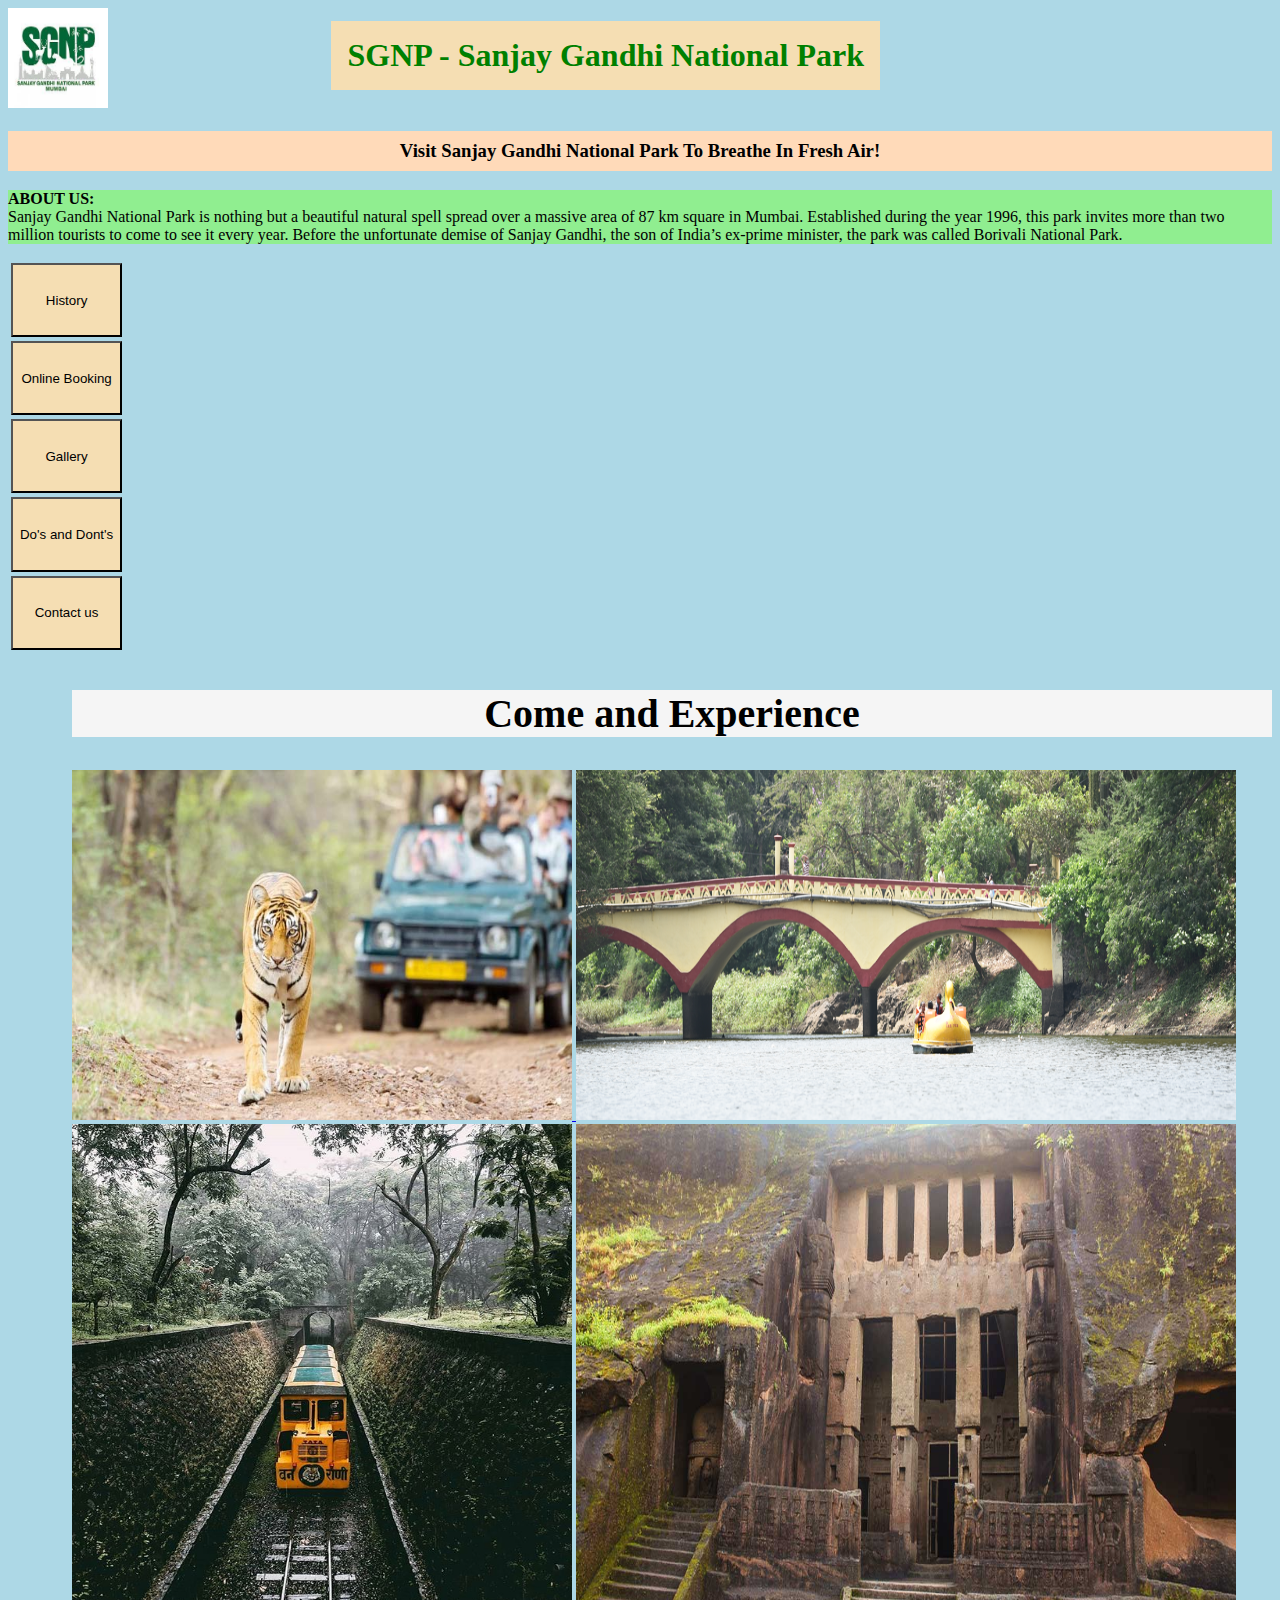
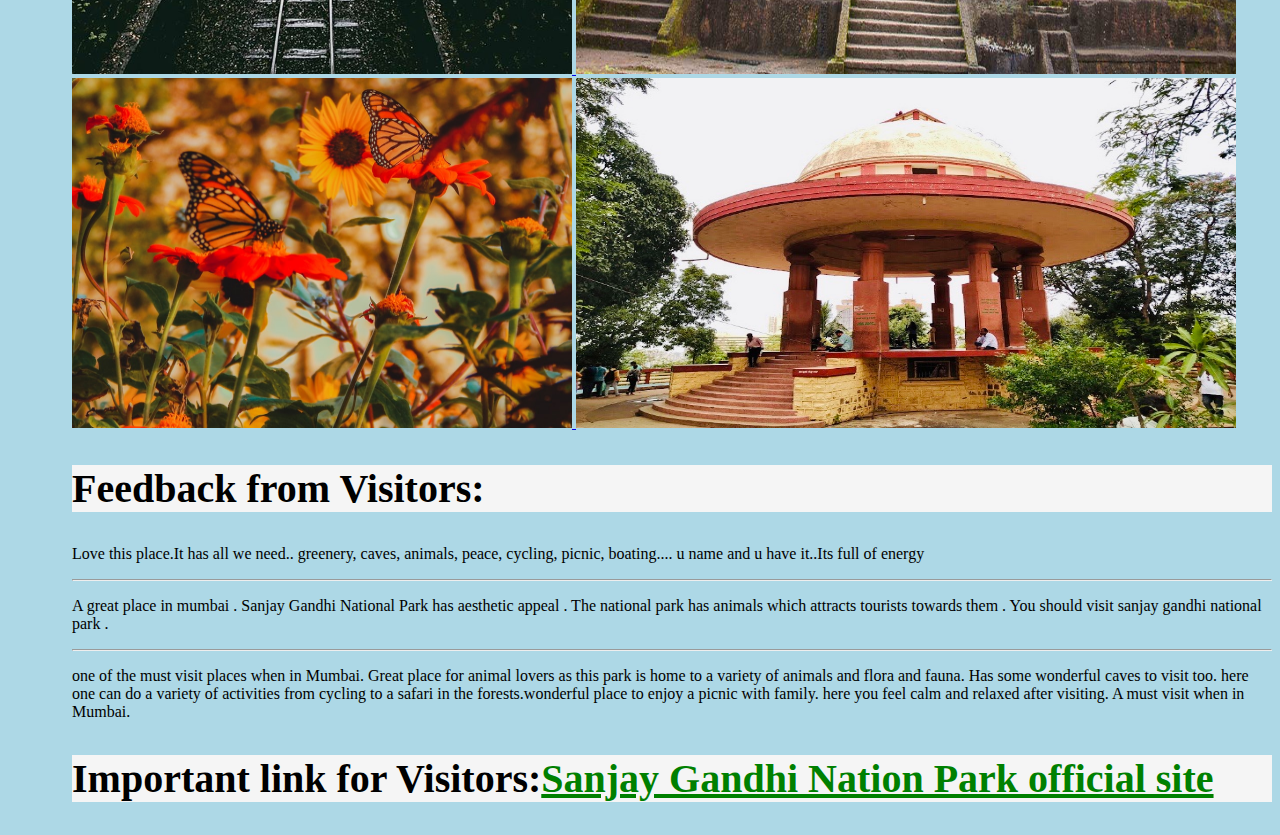
<file: index.html>
<!DOCTYPE html>
<html lang="en">
<head>
    <meta charset="UTF-8">
    <meta http-equiv="X-UA-Compatible" content="IE=edge">
    <meta name="viewport" content="width=device-width, initial-scale=1.0">
    <meta name="google-site-verification" content="J1VvEHmGcM3UFbAIUczguTVNorzX_EFxN_AFNXQ3bhg" />
    <link rel="stylesheet" href="style.css">
    <title>Sanjay Gandhi National Park</title>
    <style>
        h1{
            background-color: wheat;
            color: green;
            padding: 1ch;
            position :absolute;
            top:0ch;
            right: 25ch;
            border: 20px;
        }

        h3{
            background-color: peachpuff;
            padding: 1ch;
        }

        button{
            background-color: wheat;
            width: 15ch;
            height: 10ch;
        }

        div.no1{
            display: inline-block;
            
        }

        div.no2{
            float: right; 
            width: 150ch;  
            
        }

        .boat{
            display: inline;
        }

        .kan{
            display: inline;
        }

        .pseudo:link{
            color: green;
        }

        .pseudo:hover{
            color: red;
        }
    </style>
</head>
<body bgcolor="#ADD8E6">
    <img src="images/sgnp.jpg" width="100" height="100">
    <h1>SGNP - Sanjay Gandhi National Park</h1>
    
    <center><h3> Visit Sanjay Gandhi National Park To Breathe In Fresh Air!</h3></center>

    <p style="background-color: lightgreen;"><b>ABOUT US:</b><br> Sanjay Gandhi National Park is nothing but a beautiful natural spell spread over a massive area of 87 km square in Mumbai. Established during the year 1996, this park invites more than two million tourists to come to see it every year. Before the unfortunate demise of Sanjay Gandhi, the son of India’s ex-prime minister, the park was called Borivali National Park.</p>


    <div>

     <div class="no1">
         <table>
             <tr>
                 <td><a href="history.html"><button>History</button></a></td>
             </tr>
             <tr>
                 <td><a href="online booking.html"><button>Online Booking</button></a></td>
             </tr>
             <tr>
                 <td><a href="Gallery.html"><button>Gallery</button></a></td>
             </tr>
             <tr>
                 <td><a href="do'sanddont's.html"><button>Do's and Dont's</button></a></td>
             </tr>
             <tr>
                 <td><a href="contactus.html"><button>Contact us</button></a></td>
             </tr>
         </table>
     </div>   
     <div class="no2">   
        <h2 style="background-color: whitesmoke; font-size: 5ch;"><center>Come and Experience</center></h2>

            <div class="tiger" style="display: inline;">    
            <a href="safari.html"> 
            <img src="images/tiger1.jpg" width="500ch" height="350ch">
            </a>
            </div>

            <div class="boat">
            <a href="boat.html">   
            <img src="images/boating.png" width="660ch" height="350ch"><br>
            </a>
            </div>

            <div class="train" style="display: inline;">
                <a href="vaanrani.html">
            <img src="images/train.jpg" width="500ch" height="550ch">
            </a>
            </div>
   
            <div class="kan">
                <a href="kanericave.html">
            <img src="images/kan.jpg" width="660ch" height="550ch">
            </a>
            </div>

            <div class="fly">
                <a href="butterfly.html">
            <img src="images/fly.jpg" width="500ch" height="350ch">
            </a>
            </div>

            <div class="tekdi">
                <a href="GandhiTekdi.html">
            <img src="images/tekdi.jpg" width="660ch" height="350ch">
            </a>
            </div>
   
        <h2 style="background-color: whitesmoke; font-size: 5ch;">Feedback from Visitors:</h2>
        <div class="feedback">
        <p>
            Love this place.It has all we need.. greenery, caves, animals, peace, cycling, picnic, boating.... u name and u have it..Its full of energy</p><hr>
        <p>
        A great place in mumbai . Sanjay Gandhi National Park has aesthetic appeal . The national park has animals which attracts tourists towards them . You should visit sanjay gandhi national park .
        </p><hr>
        <p>
            one of the must visit places when in Mumbai. Great place for animal lovers as this park is home to a variety of animals and flora and fauna. Has some wonderful caves to visit too. here one can do a variety of activities from cycling to a safari in the forests.wonderful place to enjoy a picnic with family. here you feel calm and relaxed after visiting. A must visit when in Mumbai.
        </p> 
        </div>   
        <h2 style="background-color: whitesmoke; font-size: 5ch;">Important link for Visitors:<a href="https://sgnp.maharashtra.gov.in/Site/Home/Index.aspx" class="pseudo">Sanjay Gandhi Nation Park official site</a></h2>
   
        </div>
    </div>  
    
    <!-- Google tag (gtag.js) -->
<script async src="https://www.googletagmanager.com/gtag/js?id=G-P6LET34Y4R"></script>
<script>
  window.dataLayer = window.dataLayer || [];
  function gtag(){dataLayer.push(arguments);}
  gtag('js', new Date());

  gtag('config', 'G-P6LET34Y4R');
</script>


</body>
</html>
</file>
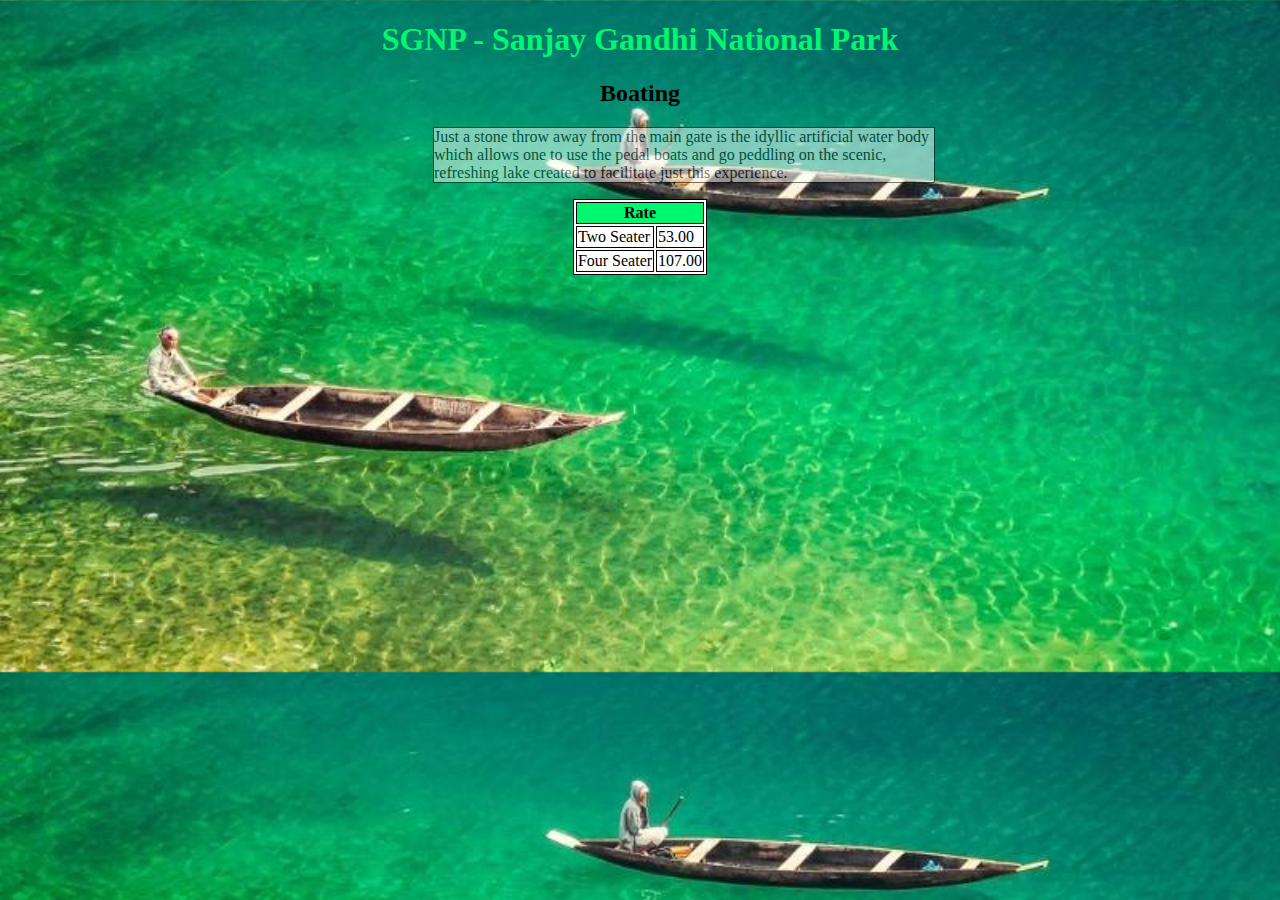
<file: boat.html>
<!DOCTYPE html>
<html lang="en">
<head>
    <meta charset="UTF-8">
    <meta http-equiv="X-UA-Compatible" content="IE=edge">
    <meta name="viewport" content="width=device-width, initial-scale=1.0">
    <title>boating</title>
    <style>
        h1{
            color: rgb(1, 247, 112);
        }

        body{
            background-image: url(images/boat.jpg);
            background-size:cover ;
        }

        p{
            border: 1px solid black;
            background-color: white;
            opacity: 0.5;
            transition: opacity 2s;
            width: 500px;
            margin-left: 425px;
        }

        p:hover{
            opacity: 0.9;
        }

        table ,tr ,th ,td{
            border: 1px solid black;
        }

        th{
            background-color:rgb(1, 247, 112);
        }

        table{
            background-color: white;
        }
    </style>
</head>
<body>
    <center><h1 >SGNP - Sanjay Gandhi National Park </h1></center>
    <center><h2>Boating</h2></center> 
    <p>Just a stone throw away from the main gate is the idyllic artificial water body which allows one to use the pedal boats and go peddling on the scenic, refreshing lake created to facilitate just this experience.</p>
    <center>
    <table >
        <tr>
            <th colspan="2" >Rate</th>
        </tr>
        <tr>
            <td>Two Seater</td>
            <td>53.00</td>
        </tr>
        <tr>
            <td>Four Seater</td>
            <td>107.00</td>
        </tr>
    </table>
    <br>
    <iframe width="560" height="315" src="https://www.youtube.com/embed/esWJ3uXxZaY" title="YouTube video player" frameborder="0" allow="accelerometer; autoplay; clipboard-write; encrypted-media; gyroscope; picture-in-picture" allowfullscreen></iframe>

    </center>


</body>
</html>
</file>
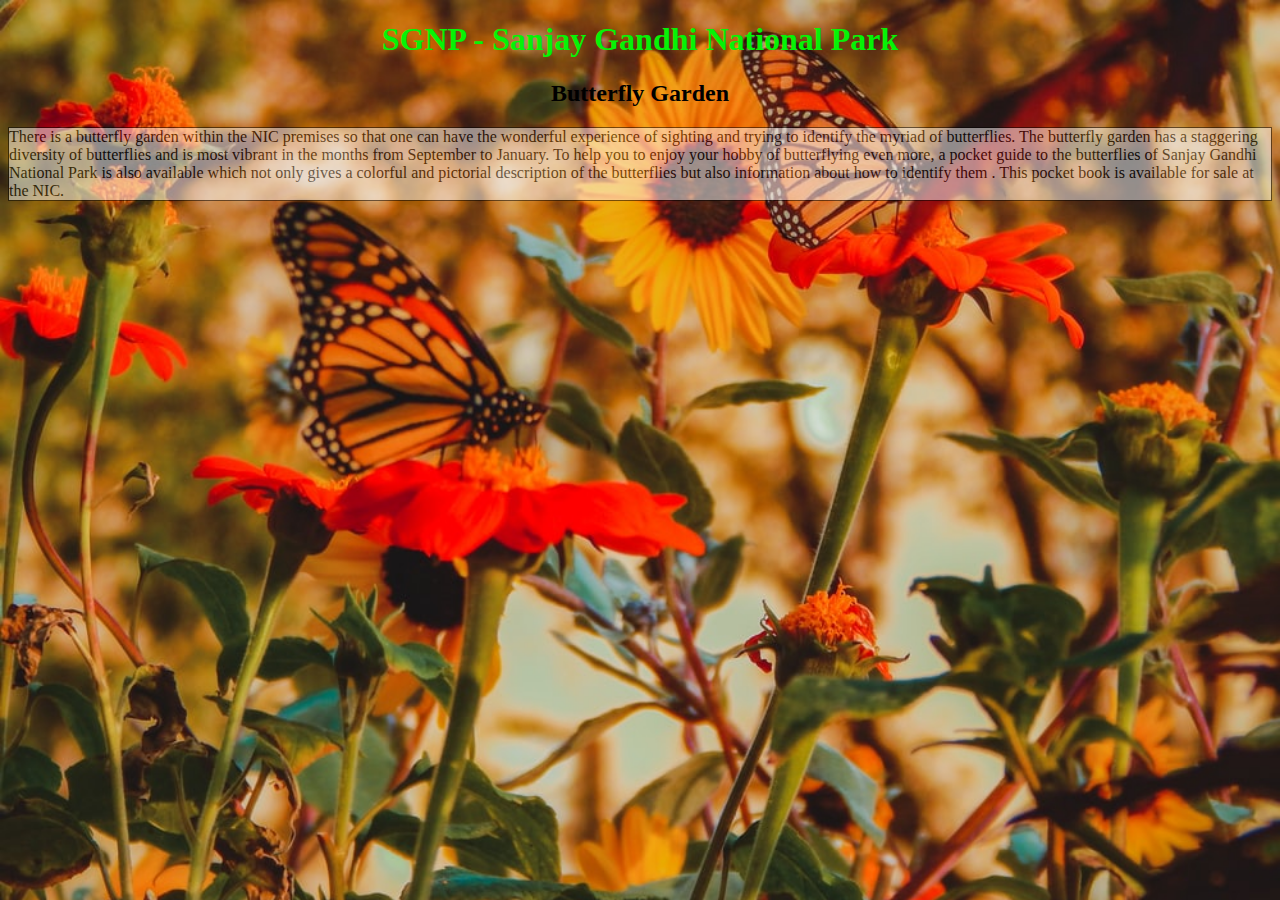
<file: butterfly.html>
<!DOCTYPE html>
<html lang="en">
<head>
    <meta charset="UTF-8">
    <meta http-equiv="X-UA-Compatible" content="IE=edge">
    <meta name="viewport" content="width=device-width, initial-scale=1.0">
    <title>Butterfly Garden</title>
    <link rel="stylesheet" href="style4.css">
</head>
<body>
    <center><h1 >SGNP - Sanjay Gandhi National Park </h1></center>
    <center><h2>Butterfly Garden</h2></center> 
    <p>There is a butterfly garden within the NIC premises so that one can have the wonderful experience of sighting and trying to identify the myriad of butterflies. The butterfly garden has a staggering diversity of butterflies and is most vibrant in the months from September to January. To help you to enjoy your hobby of butterflying even more, a pocket guide to the butterflies of Sanjay Gandhi National Park is also available which not only gives a colorful and pictorial description of the butterflies but also information about how to identify them . This pocket book is available for sale at the NIC.</p>
<br>
<center>
    <iframe width="560" height="315" src="https://www.youtube.com/embed/esWJ3uXxZaY" title="YouTube video player" frameborder="0" allow="accelerometer; autoplay; clipboard-write; encrypted-media; gyroscope; picture-in-picture" allowfullscreen></iframe>
</center>
</body>
</html>
</file>
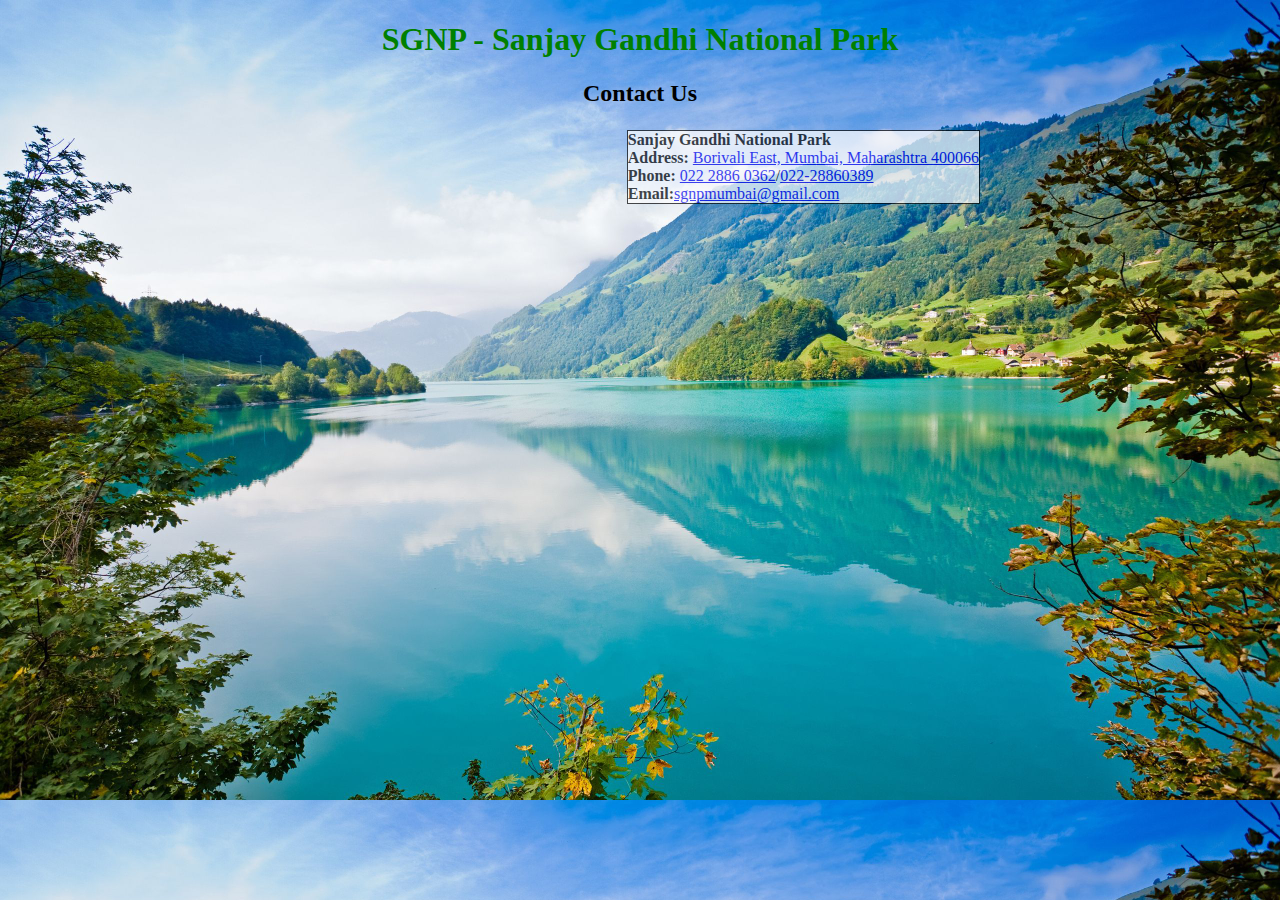
<file: contactus.html>
<!DOCTYPE html>
<html lang="en">
<head>
    <meta charset="UTF-8">
    <meta http-equiv="X-UA-Compatible" content="IE=edge">
    <meta name="viewport" content="width=device-width, initial-scale=1.0">
    <title>Contact Us</title>
</head>
<body style="background-image: url(images/use.jpg); background-size: cover;">
    <center><h1 style="color: green;">SGNP - Sanjay Gandhi National Park </h1></center>
    <center><h2>Contact Us</h2></center>
    <div class="map" style="display: inline-block;">
   <iframe src="https://www.google.com/maps/embed?pb=!1m18!1m12!1m3!1d107538.17296072282!2d72.84573984348455!3d19.22881117925419!2m3!1f0!2f0!3f0!3m2!1i1024!2i768!4f13.1!3m3!1m2!1s0x3be7b0c88b1d3d9f%3A0x3621dd69daa8e2cf!2sSanjay%20Gandhi%20National%20Park!5e1!3m2!1sen!2sin!4v1629104379426!5m2!1sen!2sin" width="600" height="450" style="border:0;" allowfullscreen="" loading="lazy"  ></iframe>
    </div>
   <br>
   <div class="address" style="border: 1px solid black; background-color: white; display: inline-block; position:absolute; right: 300px; top: 130px; opacity: 0.7; ">
   <b>Sanjay Gandhi National Park</b>
   <br>
    <b>Address:</b> <a href="Borivali East, Mumbai, Maharashtra 400066">Borivali East, Mumbai, Maharashtra 400066</a>
    <br>
    <b>Phone:</b> <a href="tel:022 2886 0362">022 2886 0362</a>/<a href="tel:022-28860389">022-28860389</a>
    <br>
    <b>Email:</b><a href="sgnpmumbai@gmail.com">sgnpmumbai@gmail.com</a> 
    </div>
    

    
</body>
</html>
</file>
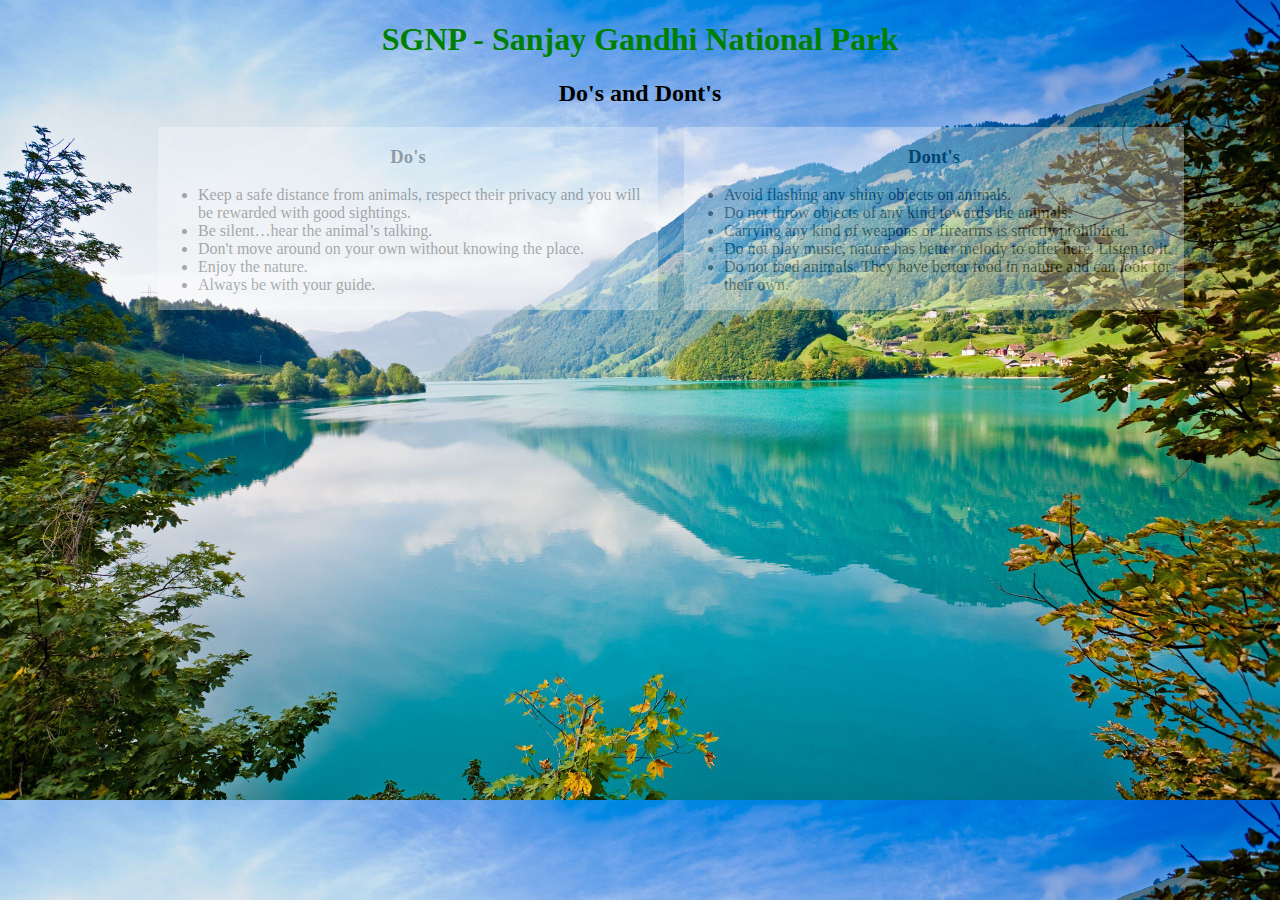
<file: do'sanddont's.html>
<!DOCTYPE html>
<html lang="en">
<head>
    <meta charset="UTF-8">
    <meta http-equiv="X-UA-Compatible" content="IE=edge">
    <meta name="viewport" content="width=device-width, initial-scale=1.0">
    <title>Document</title>
    <link rel="stylesheet" href="style2.css">
</head>
<body>
    <center><h1>SGNP - Sanjay Gandhi National Park </h1></center>
    <center><h2>Do's and Dont's</h2></center>
    
    <div class="dos">
        <center><h3>Do's</h3></center>
        <ul>
            <li>Keep a safe distance from animals, respect their privacy and you will be rewarded with good sightings.</li>
            <li>Be silent…hear the animal’s talking.</li>
            <li>Don't move around on your own without knowing the place.</li>
            <li>Enjoy the nature.</li>
            <li>Always be with your guide.</li>
        </ul>
    </div>

    <div class="dont">
        <center><h3>Dont's</h3></center>
        <ul>
            <li>Avoid flashing any shiny objects on animals.</li>
            <li>Do not throw objects of any kind towards the animals.</li>
            <li>Carrying any kind of weapons or firearms is strictly prohibited.</li>
            <li>Do not play music, nature has better melody to offer here. Listen to it.</li>
            <li>Do not feed animals. They have better food in nature and can look for their own.</li>

        </ul>
    </div>
</body>
</html>
</file>
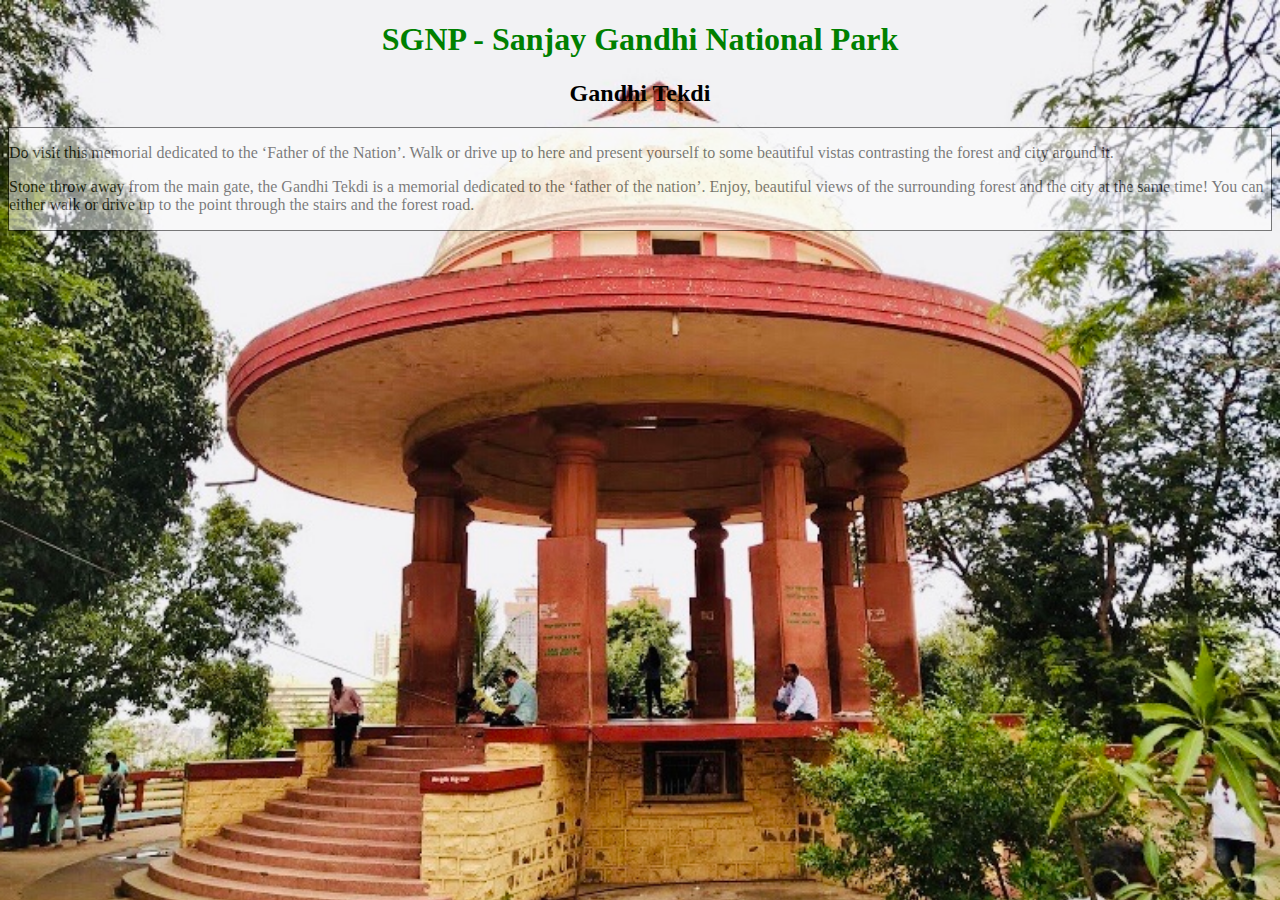
<file: GandhiTekdi.html>
<!DOCTYPE html>
<html lang="en">
<head>
    <meta charset="UTF-8">
    <meta http-equiv="X-UA-Compatible" content="IE=edge">
    <meta name="viewport" content="width=device-width, initial-scale=1.0">
    <title>Document</title>
    <link rel="stylesheet" href="style3.css">
</head>
<body>
    <center><h1 >SGNP - Sanjay Gandhi National Park </h1></center>
    <center><h2>Gandhi Tekdi</h2></center> 
    <div class="info">
    <p>Do visit this memorial dedicated to the ‘Father of the Nation’. Walk or drive up to here and present yourself to some beautiful vistas contrasting the forest and city around it.</p>
    <p>Stone throw away from the main gate, the Gandhi Tekdi is a memorial dedicated to the ‘father of the nation’. Enjoy, beautiful views of the surrounding forest and the city at the same time! You can either walk or drive up to the point through the stairs and the forest road.</p>
    </div>  
    <br>
    <center><iframe width="560" height="315" src="https://www.youtube.com/embed/esWJ3uXxZaY" title="YouTube video player" frameborder="0" allow="accelerometer; autoplay; clipboard-write; encrypted-media; gyroscope; picture-in-picture" allowfullscreen></iframe></center>  
</body>
</html>
</file>
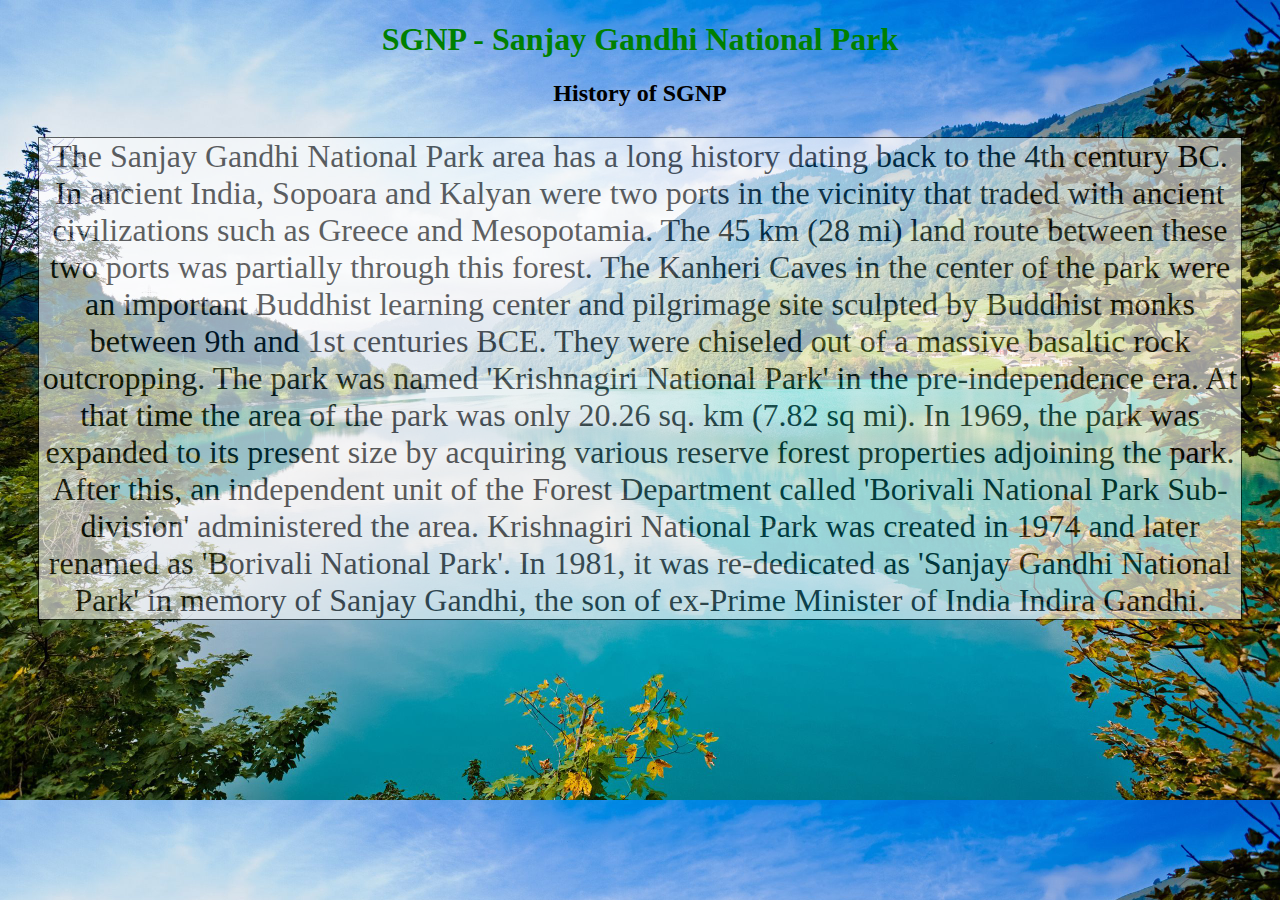
<file: history.html>
<!DOCTYPE html>
<html lang="en">
<head>
    <meta charset="UTF-8">
    <meta http-equiv="X-UA-Compatible" content="IE=edge">
    <meta name="viewport" content="width=device-width, initial-scale=1.0">
    <title>History</title>
    <style>
        body{
            background-image: url(images/use.jpg);
            background-size: cover;
        }

        p{
            margin: 30px;
            background-color: #ffffff;
            border: 1px solid black;
            opacity: 0.6;
            font-size: 4ch;
        }

        h1{
            color: green;
        }
    </style>
    
</head>
<body><center>
    <h1>SGNP - Sanjay Gandhi National Park </h1>
    <h2>History of SGNP</h2>
    <p>The Sanjay Gandhi National Park area has a long history dating back to the 4th century BC. In ancient India, Sopoara and Kalyan were two ports in the vicinity that traded with ancient civilizations such as Greece and Mesopotamia. The 45 km (28 mi) land route between these two ports was partially through this forest. The Kanheri Caves in the center of the park were an important Buddhist learning center and pilgrimage site sculpted by Buddhist monks between 9th and 1st centuries BCE. They were chiseled out of a massive basaltic rock outcropping.

        The park was named 'Krishnagiri National Park' in the pre-independence era. At that time the area of the park was only 20.26 sq. km (7.82 sq mi). In 1969, the park was expanded to its present size by acquiring various reserve forest properties adjoining the park. After this, an independent unit of the Forest Department called 'Borivali National Park Sub-division' administered the area. Krishnagiri National Park was created in 1974 and later renamed as 'Borivali National Park'. In 1981, it was re-dedicated as 'Sanjay Gandhi National Park' in memory of Sanjay Gandhi, the son of ex-Prime Minister of India Indira Gandhi.</p>
</center>

    
</body>
</html>
</file>
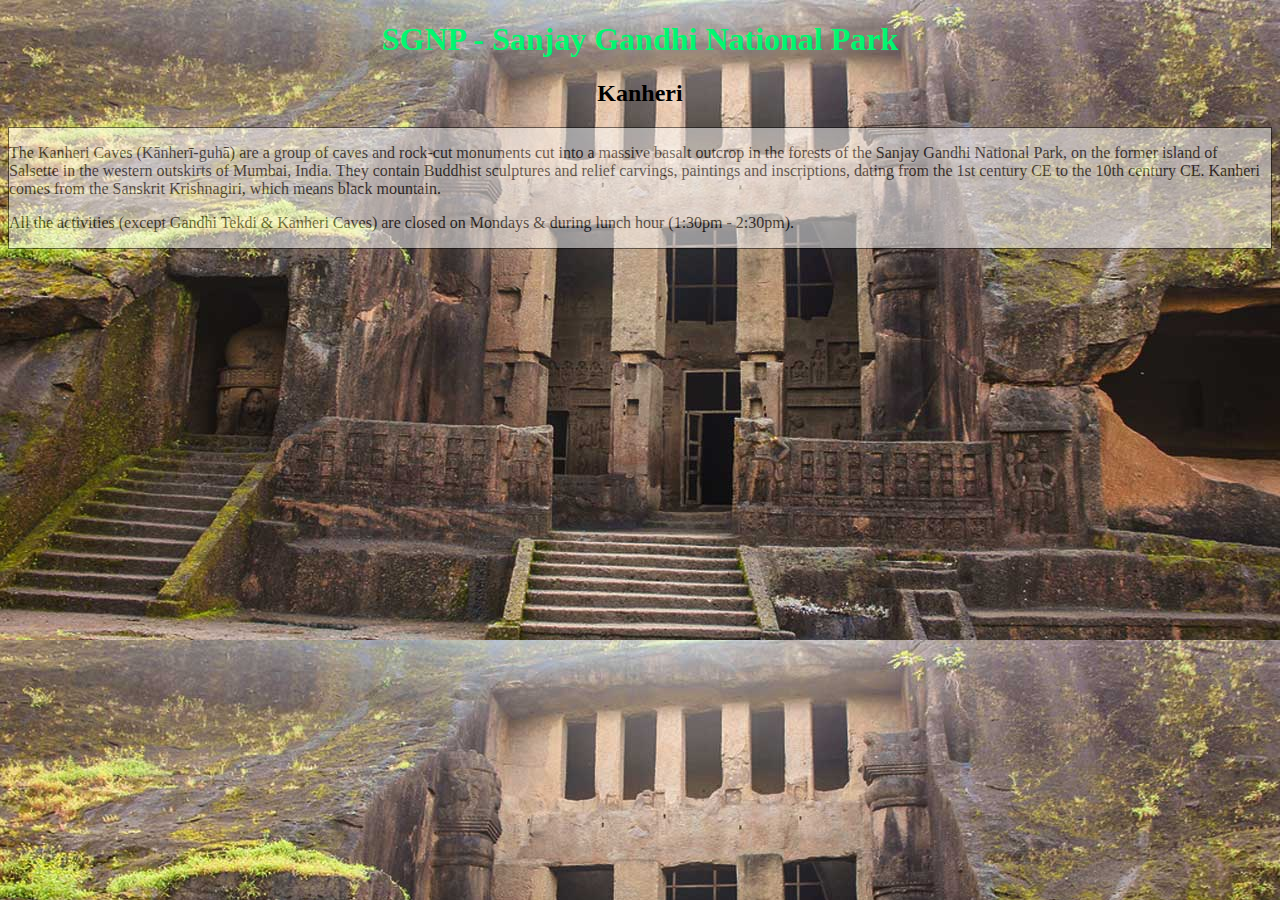
<file: kanericave.html>
<!DOCTYPE html>
<html lang="en">
<head>
    <meta charset="UTF-8">
    <meta http-equiv="X-UA-Compatible" content="IE=edge">
    <meta name="viewport" content="width=device-width, initial-scale=1.0">
    <title>Kaneri Caves</title>
    <style>
        h1{
            color: rgb(1, 247, 112);
        }

        body{
            background-image: url(images/kan.jpg);
            background-size:cover ;
        }
        .info{
            border: 1px solid black;
            background-color: white;
            opacity: 0.5;
            transition: opacity 2s;
        }

        .info:hover{
            opacity: 10;
        }

    </style>
</head>
<body>
    <center><h1 >SGNP - Sanjay Gandhi National Park </h1></center>
    <center><h2>Kanheri</h2></center> 
    <div class="info">
    <p>The Kanheri Caves (Kānherī-guhā) are a group of caves and rock-cut monuments cut into a massive basalt outcrop in the forests of the Sanjay Gandhi National Park, on the former island of Salsette in the western outskirts of Mumbai, India. They contain Buddhist sculptures and relief carvings, paintings and inscriptions, dating from the 1st century CE to the 10th century CE. Kanheri comes from the Sanskrit Krishnagiri, which means black mountain.</p>
    <p>All the activities (except Gandhi Tekdi & Kanheri Caves) are closed on Mondays & during lunch hour (1:30pm - 2:30pm).</p>
    </div>
    <br>
    <center>
    <iframe width="560" height="315" src="https://www.youtube.com/embed/uMmKFlO8t3g" title="YouTube video player" frameborder="0" allow="accelerometer; autoplay; clipboard-write; encrypted-media; gyroscope; picture-in-picture" allowfullscreen></iframe>
    </center>
</body>
</html>
</file>
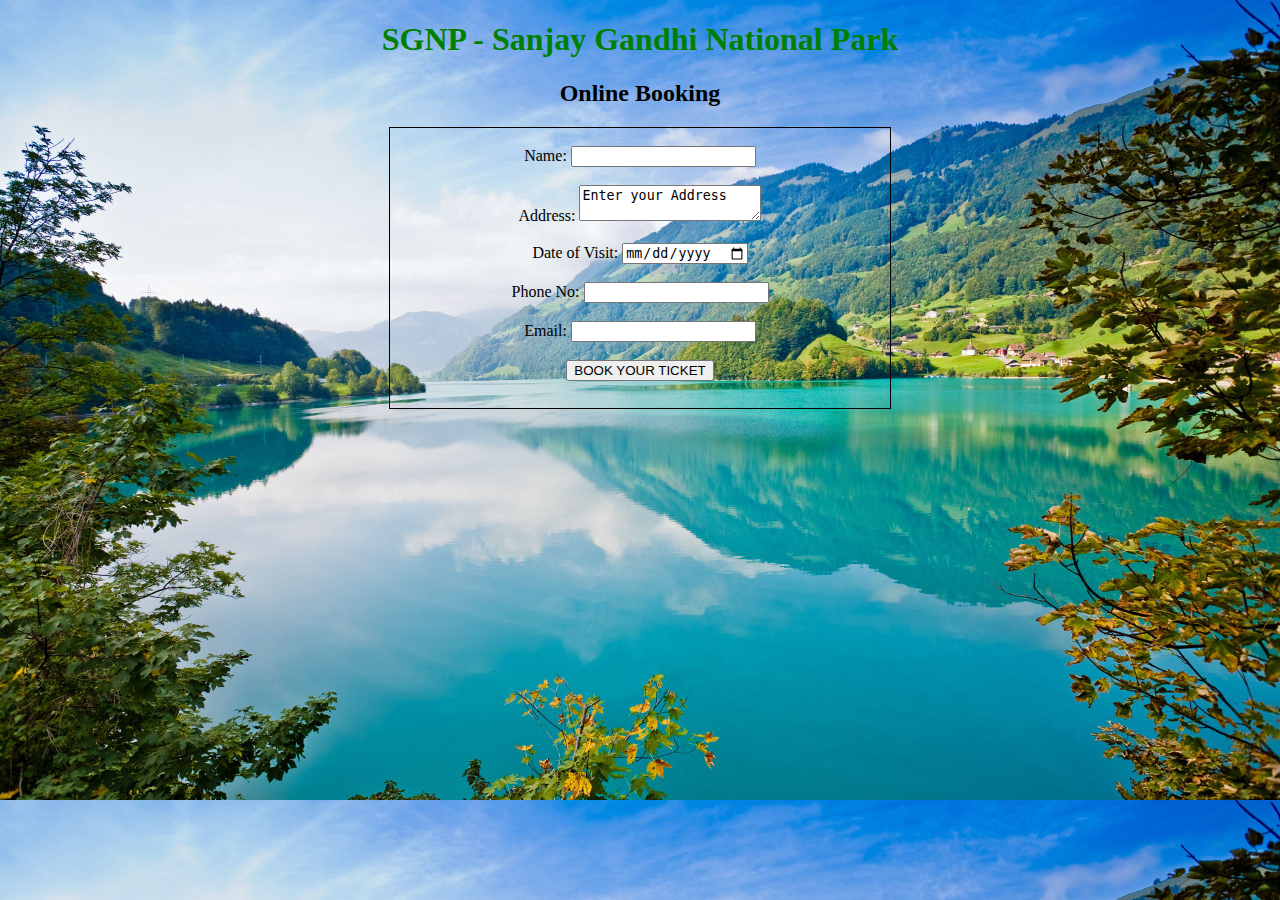
<file: online booking.html>
<!DOCTYPE html>
<html lang="en">
<head>
    <meta charset="UTF-8">
    <meta http-equiv="X-UA-Compatible" content="IE=edge">
    <meta name="viewport" content="width=device-width, initial-scale=1.0">
    <title>Online Booking</title>
    <style>
        h1{
            color: green;
        }

        body{
            background-image: url(images/use.jpg);
            background-size: cover;
        }

        form{
            border: 1px solid black;
            padding: 0px;
            width: 500px;
            height: 280px;            
        }
    </style>
</head>
<body><center>
    <h1>SGNP - Sanjay Gandhi National Park </h1>
    <h2>
        Online Booking
    </h2>
    <form>
        
        <br>

        <label>Name:</label>
        <input type="name">

        <br><br>

        <label>Address:</label>
        <textarea>Enter your Address</textarea>

        <br>
        <br>

        <label>Date of Visit:</label>
        <input type="date">

        <br>
        <br>

        <label>Phone No:</label>
        <input type="number" size="10">
        
        <br>
        <br>

        <label>Email:</label>
        <input type="email">

        <br>
        <br>

        <input type="submit" value="BOOK YOUR TICKET">
        
    </form>
</center>
    
</body>
</html>
</file>
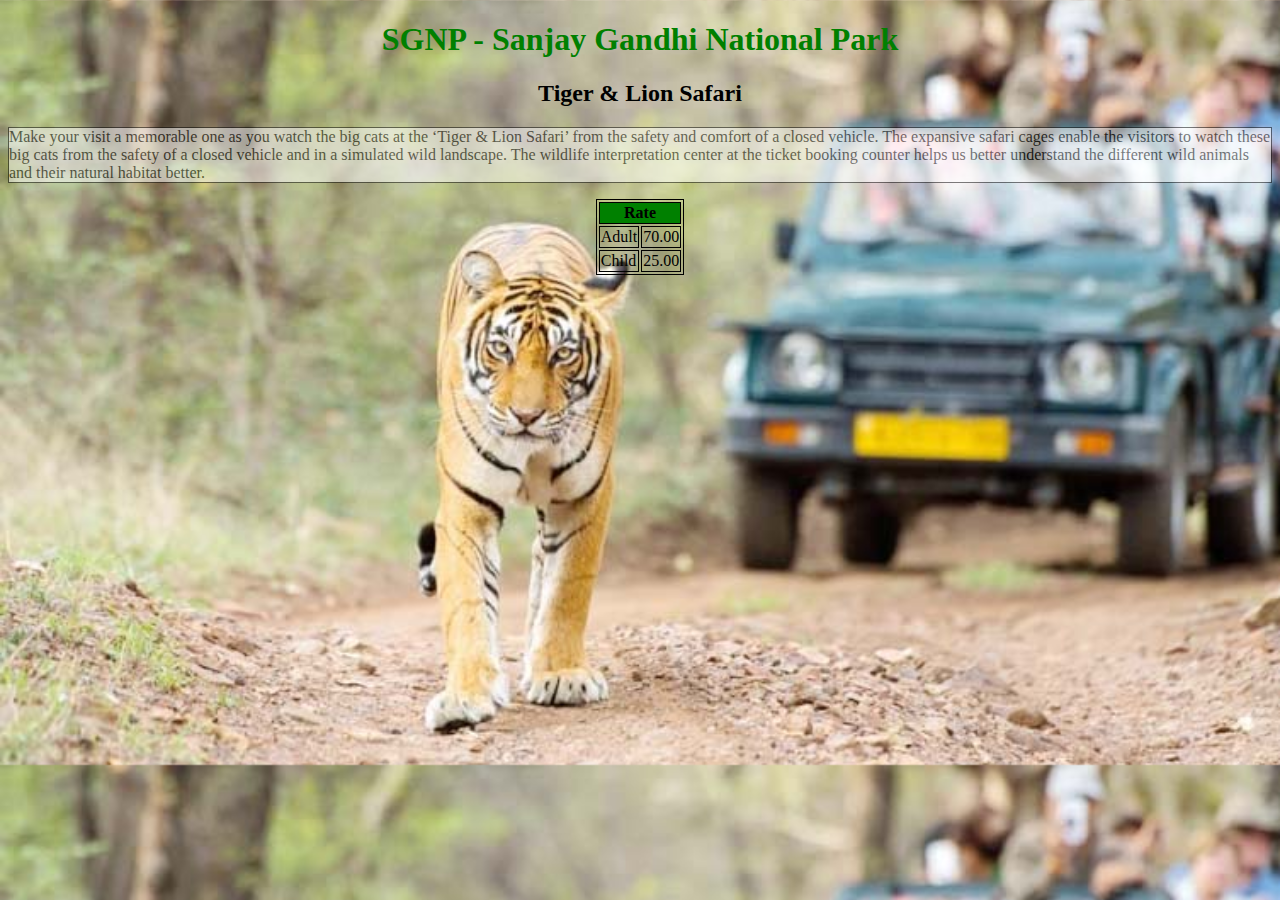
<file: safari.html>
<!DOCTYPE html>
<html lang="en">
<head>
    <meta charset="UTF-8">
    <meta http-equiv="X-UA-Compatible" content="IE=edge">
    <meta name="viewport" content="width=device-width, initial-scale=1.0">
    <title>Safari</title>
    <style>
        p{
            opacity: 0.5;
            transition: opacity 1s;
        }
        p:hover{
            opacity : 10;
        }
    </style>

</head>
<body style="background-image:url(images/tiger1.jpg); background-size: cover;">
    <center><h1 style="color: green;">SGNP - Sanjay Gandhi National Park </h1></center>
    <center><h2>Tiger & Lion Safari</h2></center>
    <p style="background-color: white; border: 1px solid black; ">Make your visit a memorable one as you watch the big cats at the ‘Tiger & Lion Safari’ from the safety and comfort of a closed vehicle. The expansive safari cages enable the visitors to watch these big cats from the safety of a closed vehicle and in a simulated wild landscape. The wildlife interpretation center at the ticket booking counter helps us better understand the different wild animals and their natural habitat better.</p>
<center>
    <table style="border: 1px solid black;">
    <tr style="border: 1px solid black;">
        <th colspan="2" style="border: 1px solid black; background-color: green;">Rate</th>
    </tr>
    <tr style="border: 1px solid black;">
        <td style="border: 1px solid black;">Adult</td>
        <td style="border: 1px solid black;">70.00</td>
    </tr>
    <tr style="border: 1px solid black;">
        <td style="border: 1px solid black;">Child</td>
        <td style="border: 1px solid black;">25.00</td>
    </tr>
</table>
<br>
<iframe width="560" height="315" src="https://www.youtube.com/embed/esWJ3uXxZaY" title="YouTube video player" frameborder="0" allow="accelerometer; autoplay; clipboard-write; encrypted-media; gyroscope; picture-in-picture" allowfullscreen></iframe>
</center>
</body>
</html>
</file>
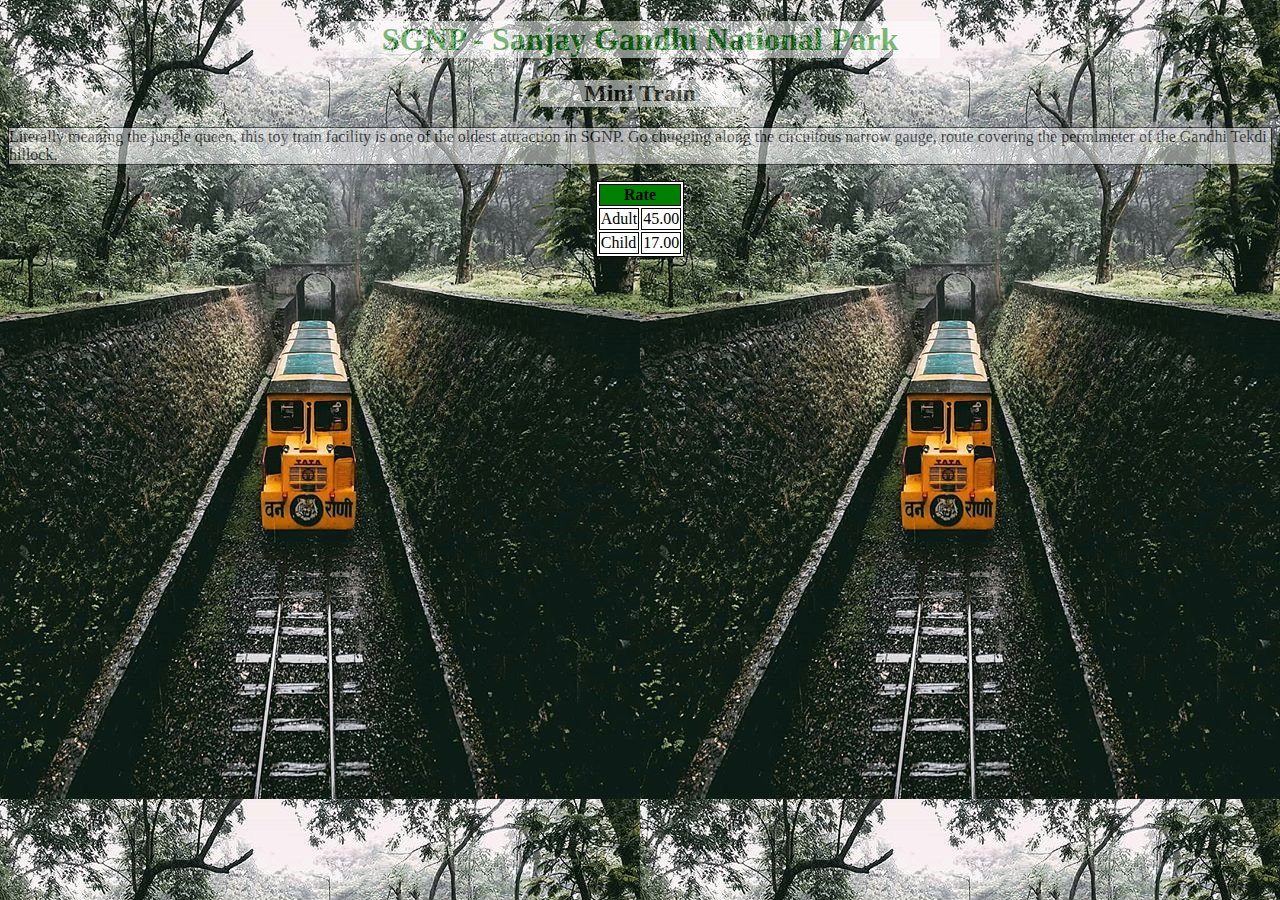
<file: vaanrani.html>
<!DOCTYPE html>
<html lang="en">
<head>
    <meta charset="UTF-8">
    <meta http-equiv="X-UA-Compatible" content="IE=edge">
    <meta name="viewport" content="width=device-width, initial-scale=1.0">
    <title>VaanRaani</title>
    <style>
        p{
            opacity: 0.5;
            transition: opacity 1s;
        }
        p:hover{
            opacity : 10;
        }

        h1{
            opacity: 0.5;
            transition: opacity 1s;
        }
        h1:hover{
            opacity : 10;
        }

        h2{
            opacity: 0.5;
            transition: opacity 1s;
        }
        h2:hover{
            opacity : 10;
        }
    </style>
</head>
<body style="background-image:url(images/train.jpg);">
    <center><h1 style="color: green;background-color: white; width: 600px;">SGNP - Sanjay Gandhi National Park </h1></center>
    <center><h2 style="width: 200px;background-color: white;">Mini Train</h2></center>
    <p style="background-color: white; border: 1px solid black; "> Literally meaning the jungle queen, this toy train facility is one of the oldest attraction in SGNP. Go chugging along the circuitous narrow gauge, route covering the permimeter of the Gandhi Tekdi hillock.</p>
<center>
    <table style="border: 1px solid black; background-color: white;">
    <tr style="border: 1px solid black;">
        <th colspan="2" style="border: 1px solid black; background-color: green;">Rate</th>
    </tr>
    <tr style="border: 1px solid black;">
        <td style="border: 1px solid black;">Adult</td>
        <td style="border: 1px solid black;">45.00</td>
    </tr>
    <tr style="border: 1px solid black;">
        <td style="border: 1px solid black;">Child</td>
        <td style="border: 1px solid black;">17.00</td>
    </tr>
</table>
<br>
<iframe width="560" height="315" src="https://www.youtube.com/embed/esWJ3uXxZaY" title="YouTube video player" frameborder="0" allow="accelerometer; autoplay; clipboard-write; encrypted-media; gyroscope; picture-in-picture" allowfullscreen></iframe>
</center>  
</body>
</html>
</file>
<file: style.css>
.fly{
    display: inline;
}



.tekdi{
    display: inline;
}
</file>
<file: style4.css>
body{
    background-image: url(images/fly.jpg);
    background-size:cover;
}

h1{
    color: rgb(6, 243, 6);
}

p{
    border: 1px solid black;
    background-color: white;
    opacity: 0.5;
    transition: opacity 2s;
}

p:hover{
    opacity: 10;
}
</file>
<file: style2.css>
body{
    background-image: url(images/use.jpg);
    background-size: cover;
}

h1{
    color: green;
}

h3{
    align-content: center;
}

.dos{
    display: inline-block;
    background-color: white;
    opacity: 0.3;
    width: 500px;
    margin-left: 150px;
    margin-right: 22px;
    transition: opacity 2s;
}

.dont{
    display: inline-block;
    background-color: white;
    opacity: 0.3;
    width: 500px;
    transition: opacity 2s;
}

div:hover{
    opacity: 10;
}
</file>
<file: style3.css>
body{
    background-image: url(images/tekdi.jpg);
    background-size:cover;
}

h1{
    color: green;
}

.info{
    border: 1px solid black;
    background-color: white;
    opacity: 0.5;
    transition: opacity 2s;
}

.info:hover{
    opacity: 10;
}
</file>
